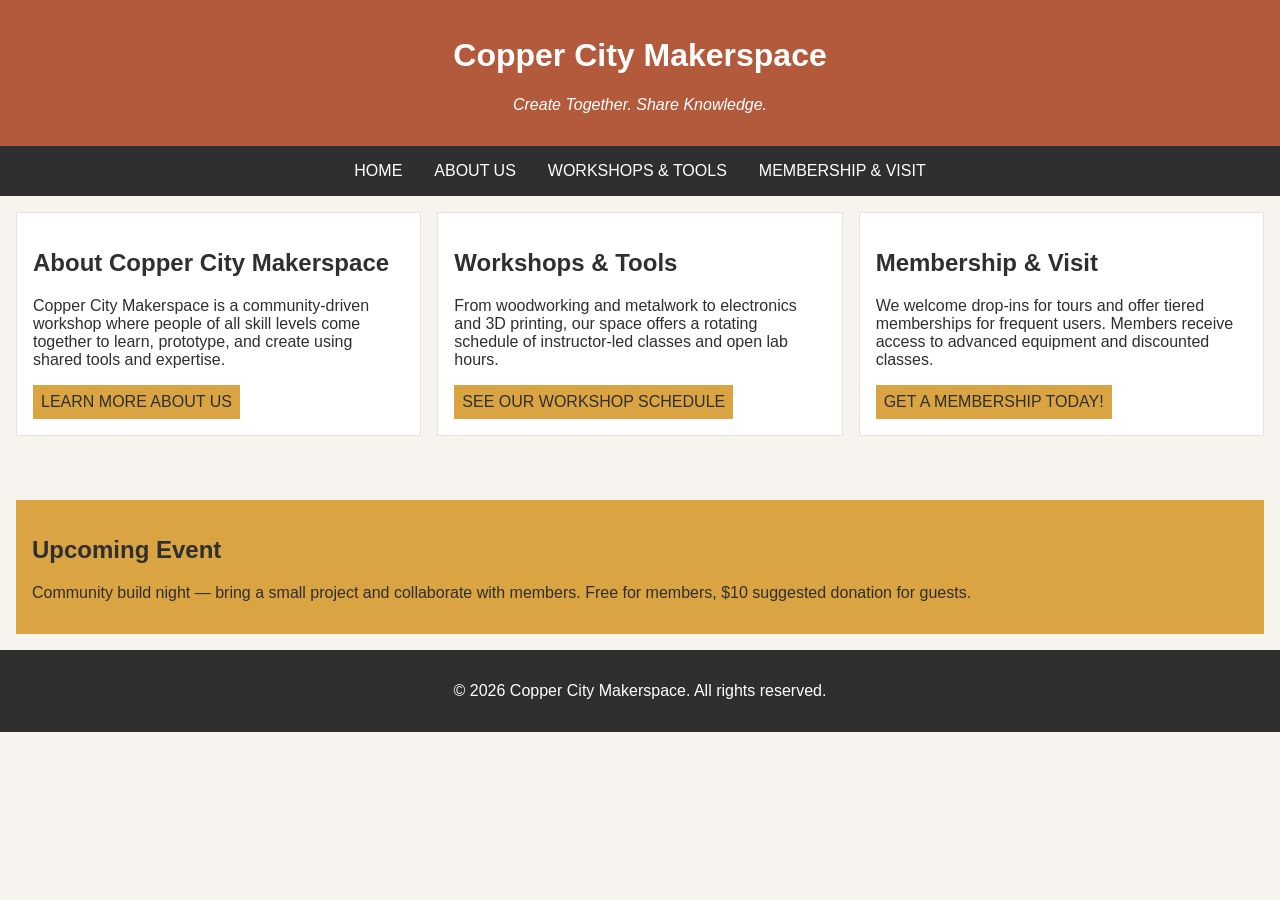
<file: index.html>
<!DOCTYPE html>
<html lang="en">

<head>
    <meta charset="UTF-8">
    <meta name="viewport" content="width=device-width, initial-scale=1.0">
    <link rel="stylesheet" href="styles.css">
    <title>Copper City Makerspace</title>
</head>

<body>
    <header>
        <h1>Copper City Makerspace</h1>
        <p>Create Together. Share Knowledge.</p>
    </header>
    <nav>
        <ul>
            <li><a href="index.html">Home</a></li>
            <li><a href="about.html">About Us</a></li>
            <li><a href="workshops.html">Workshops & Tools</a></li>
            <li><a href="memberships.html">Membership & Visit</a></li>
        </ul>
    </nav>
    <main class="card-row">
        <section id="about">
            <h2>About Copper City Makerspace</h2>
            <p>Copper City Makerspace is a community-driven workshop where people of all skill levels come together to
                learn, prototype, and create using shared tools and expertise.</p>
            <a href="about.html">Learn More About Us</a>
        </section>
        <section id="workshops">
            <h2>Workshops & Tools</h2>
            <p>From woodworking and metalwork to electronics and 3D printing, our space offers a rotating schedule of
                instructor-led classes and open lab hours.</p>
            <a href="workshops.html">See Our Workshop Schedule</a>
        </section>
        <section id="memberships">
            <h2>Membership & Visit</h2>
            <p>We welcome drop-ins for tours and offer tiered memberships for frequent users. Members receive access to
                advanced equipment and discounted classes.</p>
            <a href="memberships.html">Get A Membership Today!</a>
        </section>


    </main>
    <aside>
        <h2>Upcoming Event</h2>
        <p>Community build night — bring a small project and collaborate with members. Free for members, $10 suggested
            donation for guests.</p>
    </aside>
    <footer>
        <p>&copy; 2026 Copper City Makerspace. All rights reserved.</p>
    </footer>
</body>

</html>
</file>
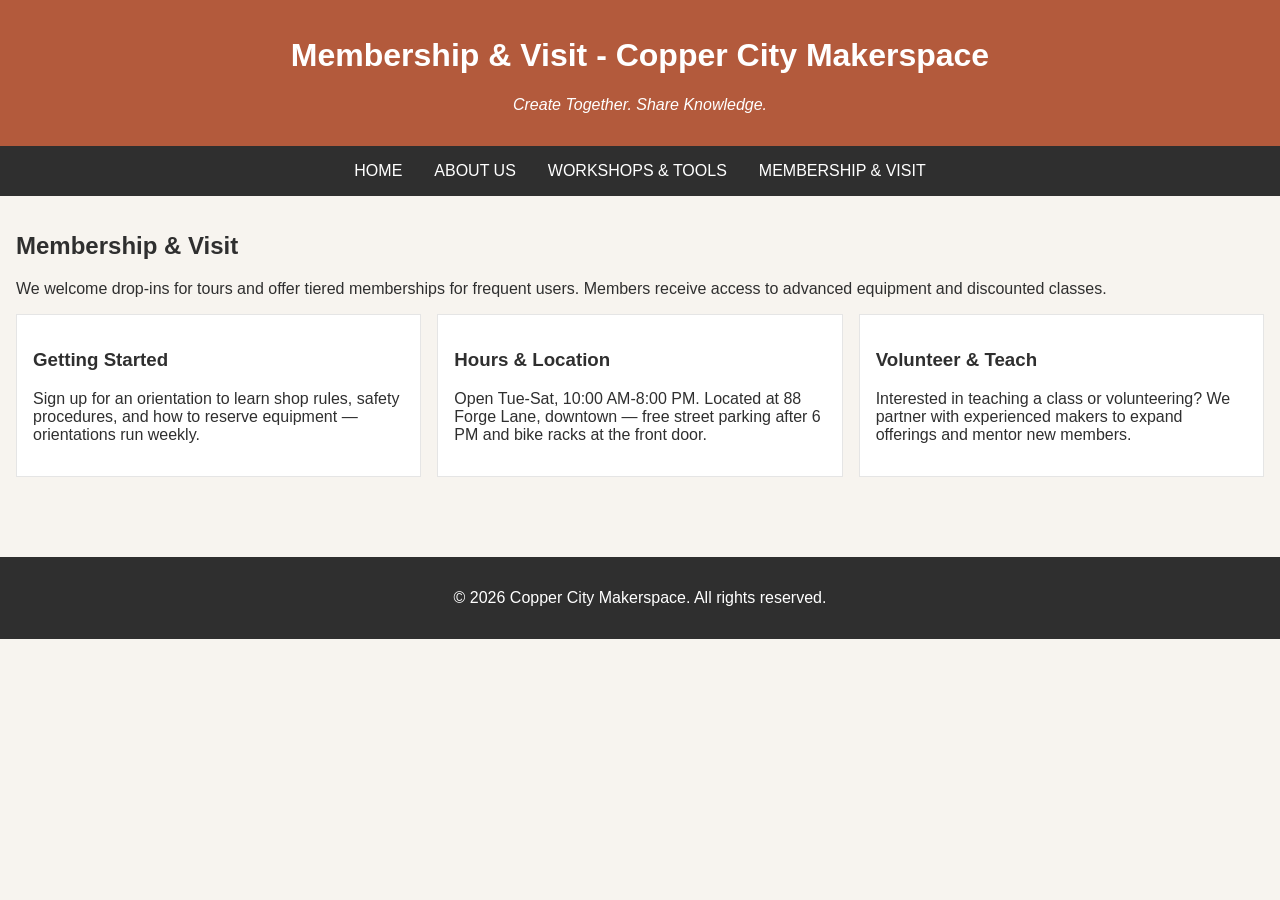
<file: memberships.html>
<!DOCTYPE html>
<html lang="en">

<head>
    <meta charset="UTF-8">
    <meta name="viewport" content="width=device-width, initial-scale=1.0">
    <link rel="stylesheet" href="styles.css">
    <title>Memberships - Copper City Makerspace</title>
</head>

<body>
    <header>
        <h1>Membership & Visit - Copper City Makerspace</h1>
        <p>Create Together. Share Knowledge.</p>
    </header>
    <nav>
        <ul>
            <li><a href="index.html">Home</a></li>
            <li><a href="about.html">About Us</a></li>
            <li><a href="workshops.html">Workshops & Tools</a></li>
            <li><a href="memberships.html">Membership & Visit</a></li>
        </ul>
    </nav>
    <main>
        <section id="memberships">
            <h2>Membership & Visit</h2>
            <p>We welcome drop-ins for tours and offer tiered memberships for frequent users. Members receive access to
                advanced equipment and discounted classes.</p>
            <div class="card-row">
                <section>
                    <h3>Getting Started</h3>
                    <p>Sign up for an orientation to learn shop rules, safety procedures, and how to reserve equipment —
                        orientations run weekly.</p>
                </section>
                <section>
                    <h3>Hours & Location</h3>
                    <p>Open Tue-Sat, 10:00 AM-8:00 PM. Located at 88 Forge Lane, downtown — free street parking after 6
                        PM and bike racks at the front door.</p>
                </section>
                <section>
                    <h3>Volunteer & Teach</h3>
                    <p>Interested in teaching a class or volunteering? We partner with experienced makers to expand
                        offerings and mentor new members.</p>
                </section>
            </div>
        </section>
    </main>
    <footer>
        <p>&copy; 2026 Copper City Makerspace. All rights reserved.</p>
    </footer>
</body>

</html>
</file>
<file: styles.css>
/* =====  CSS by Christina Carrasquilla, updated by Thomas Karl =====  */

/* ===== Color Palette 

Copper:#B35A3C
Charcoal:#2F2F2F
Light Background:#F7F4EF
Card Background:#FFFFFF
Soft Gold:#D9A441
Border:#E5E5E5

===== */

/* ===== GLOBAL (Base) Styles ===== */

body {
    font-family: Arial, sans-serif;
    margin: 0;
    background-color: #F7F4EF;
    color: #2F2F2F;
    display: grid;
    grid-template-columns: 1fr;
}

header {
    background-color: #B35A3C;
    color: white;
    text-align: center;
    padding: 1rem;
}

header img {
    margin-top: 0.5rem;
}

header p {
    font-style: italic;
}

nav {
    background-color: #2F2F2F;
    padding: .5rem;
}

nav ul {
    list-style: none;
    margin: 0;
    padding: 0;
}

nav a {
    color: white;
    text-decoration: none;
    padding: 0.5rem;
    display: inline-block;
    text-transform: uppercase;
}

nav a:hover {
    background-color: #B35A3C;
}

main {
    padding: 1rem;
}

main a {
    background-color: #D9A441;
    color: #2F2F2F;
    text-decoration: none;
    padding: 0.5rem;
    display: inline-block;
    text-transform: uppercase;
}

main a:hover {
    background-color: #B35A3C;
    color: white;
}

section {
    margin-bottom: 2rem;
}

.card-row section {
    background-color: white;
    border: 1px solid #E5E5E5;
    padding: 1rem;
}

img {
    display: block;
    margin-top: 0.5rem;
    max-width: 100%;
}

aside {
    background-color: #D9A441;
    padding: 1rem;
    margin: 1rem;
}

footer {
    background-color: #2F2F2F;
    color: white;
    text-align: center;
    padding: 1rem;
}

/* ===== MEDIA QUERIES (Medium) ===== */
@media (min-width: 817px) {
    nav ul {
        display: flex;
        justify-content: center;
        gap: 1rem;
    }

    .card-row {
        display: flex;
        gap: 1rem;
    }

    .card-row section {
        width: 30%;
    }
}
</file>
